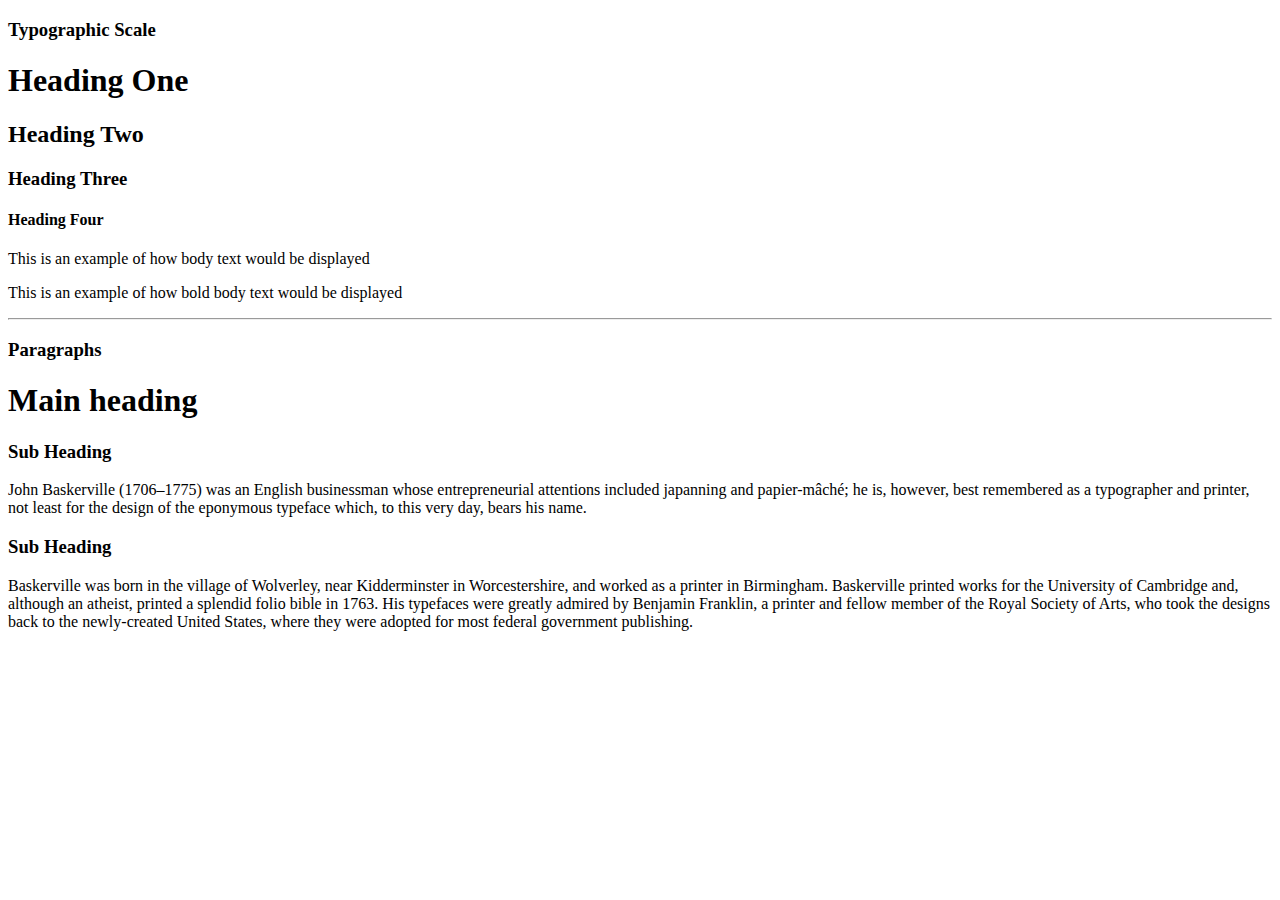
<file: objects/typography.html>
<!DOCTYPE html>
<html lang="en">

<body>

    <h3>Typographic Scale</h3>
    <h1>Heading One</h1>
    <h2>Heading Two</h2>
    <h3>Heading Three</h3>
    <h4>Heading Four</h4>
    <p>This is an example of how body text would be displayed</p>
    <p>This is an example of how bold body text would be displayed</p>

    <hr>

    <h3>Paragraphs</h3>
    <h1>Main heading</h1>

    <h3>Sub Heading</h3>
    <p>John Baskerville (1706–1775) was an English businessman whose entrepreneurial attentions included japanning and papier-mâché; he is, however, best remembered as a typographer and printer, not least for the design of the eponymous typeface which, to this very day, bears his name.</p>

    <h3>Sub Heading</h3>
    <p>Baskerville was born in the village of Wolverley, near Kidderminster in Worcestershire, and worked as a printer in Birmingham. Baskerville printed works for the University of Cambridge and, although an atheist, printed a splendid folio bible in 1763. His typefaces were greatly admired by Benjamin Franklin, a printer and fellow member of the Royal Society of Arts, who took the designs back to the newly-created United States, where they were adopted for most federal government publishing.</p>

</body>

</html>
</file>
